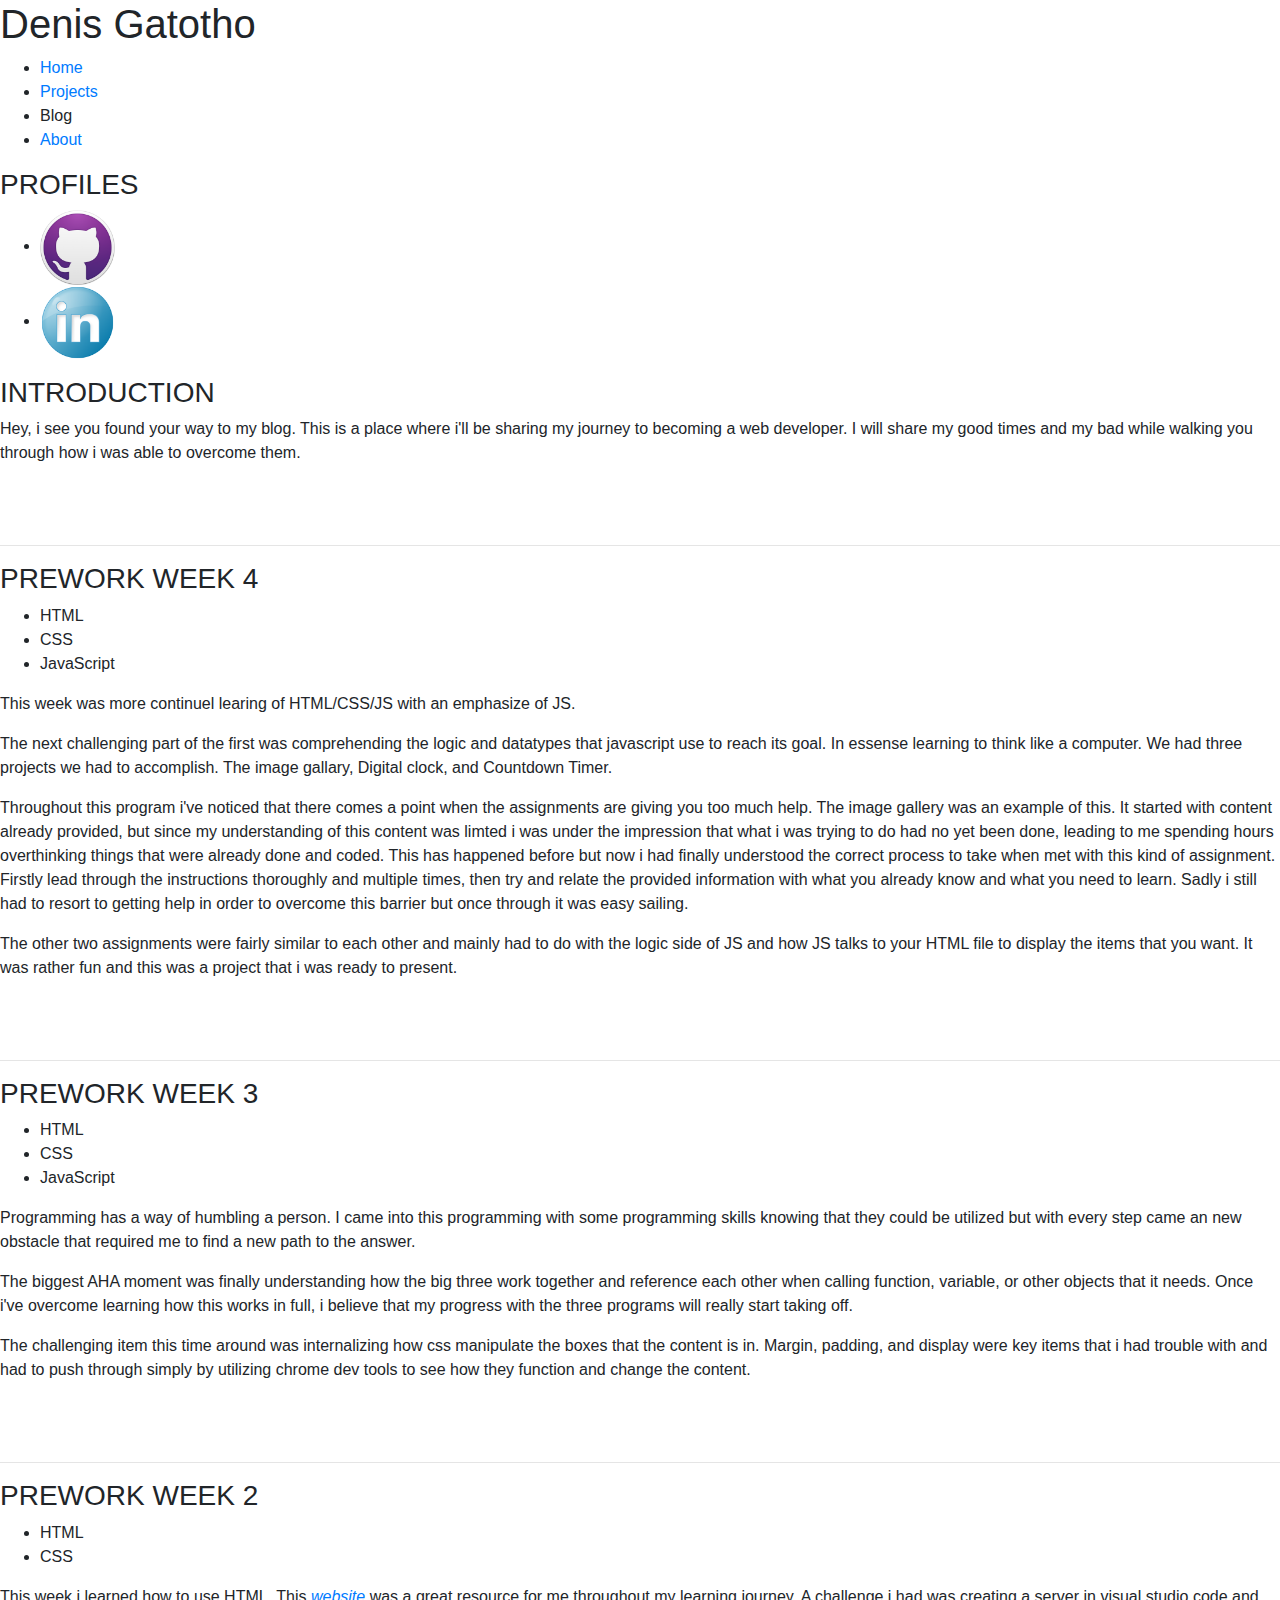
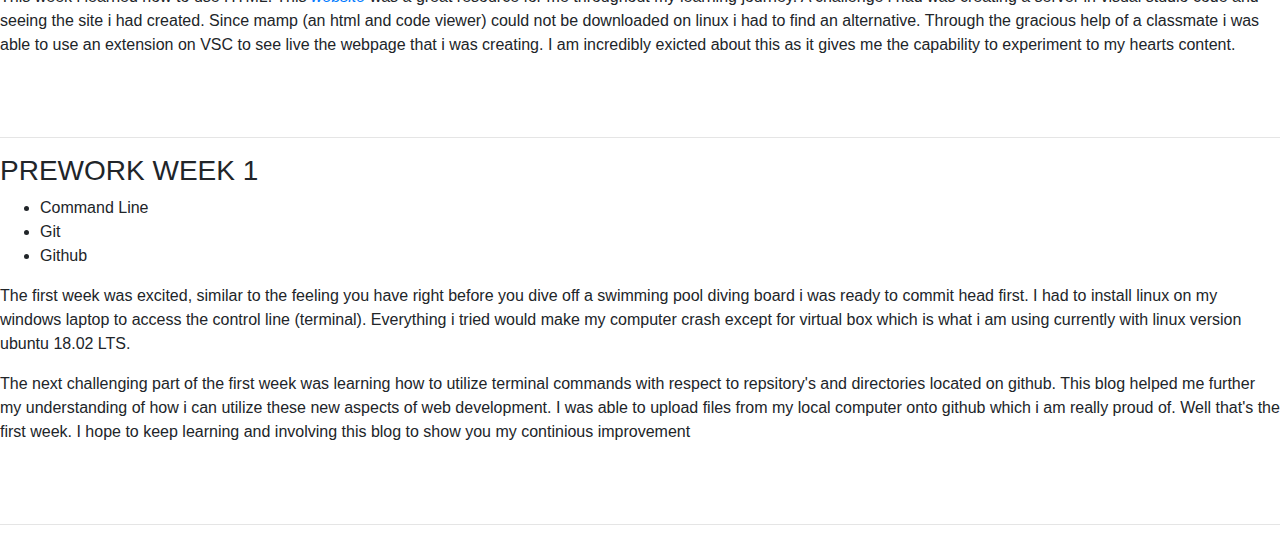
<file: index.html>
<!DOCTYPE html>
<html lan="en-US">

<head>
    <title> BootCamp Blog</title>
    <meta charset="utf-8">
    <meta name="author" content="Denis Gatotho">
    <meta name="description" content="Denis Gatotho's Bootcamp Blog">
    <link rel="stylesheet" href="https://stackpath.bootstrapcdn.com/bootstrap/4.4.1/css/bootstrap.min.css"
        integrity="sha384-Vkoo8x4CGsO3+Hhxv8T/Q5PaXtkKtu6ug5TOeNV6gBiFeWPGFN9MuhOf23Q9Ifjh" crossorigin="anonymous">
    <!-- <link rel="stylesheet" href="/CSS_Files/BlogPage.css"> -->

</head>

<body>
    <header>
        <h1>Denis Gatotho </h1>
        <nav>
            <ul>
                <li><a href="/HomePage.html">Home</a></li>
                <li><a href="/ProjectsPage.html">Projects</a></li>

                <li><span>Blog</span></li>
                <li><a href="/AboutPage.html">About</a></li>
            </ul>
        </nav>
    </header>
    <main>
        <aside>
            <h3>PROFILES</h3>
            <ul>
                <li><a href="https://github.com/denisgat" title="Github Profile" target="_blank">
                        <img width=75px height=75px src="/Blog_Images/githubicon.png" alt="linkedin icon">
                    </a>
                </li>
                <li><a href="https://www.linkedin.com/in/denis-gatotho-a3b421194/" title="Linkedin Profile"
                        target="_blank">
                        <img width=75px height=75px src="/Blog_Images/linkedinicon.png">
                    </a>
                </li>

            </ul>
        </aside>
        <article>

            <section>
                
                <h3>INTRODUCTION</h3>
                <p>
                    Hey, i see you found your way to my blog. This is a place where i'll be sharing my journey
                    to becoming a web developer. I will share my good times and my bad while walking you through how i
                    was
                    able to overcome them.
                </p>
                <br>
                <br>
                <hr>
                
            </section>
            <section>

                <h3>PREWORK WEEK 4</h3>
                <ul>
                    <li>HTML</li>
                    <!-- <img src="Command Line" alt="command line image"> -->
                    <li>CSS</li>
                    <!-- <img src="Git" alt="git image"> -->
                    <li>JavaScript</li>
                    <!-- <img src="Github" alt="github image"> -->

                </ul>
                
                <p>
                    This week was more continuel learing of HTML/CSS/JS with an emphasize of JS.
                </p>

                <p> The next challenging part of the first was comprehending the logic and datatypes that javascript use
                    to reach
                    its goal. In essense learning to think like a computer. We had three projects we had to accomplish.
                    The image gallary,
                    Digital clock, and Countdown Timer.
                </p>
                <p>
                    Throughout this program i've noticed that there comes a point when the assignments are giving you
                    too much help. The image
                    gallery was an example of this. It started with content already provided, but since my understanding
                    of this content was limted
                    i was under the impression that what i was trying to do had no yet been done, leading to me spending
                    hours overthinking things that
                    were already done and coded. This has happened before but now i had finally understood the correct
                    process to take when met with
                    this kind of assignment. Firstly lead through the instructions thoroughly and multiple times, then
                    try and relate the provided information
                    with what you already know and what you need to learn. Sadly i still had to resort to getting help
                    in order to overcome this barrier but once
                    through it was easy sailing.

                </p>
                <p>
                    The other two assignments were fairly similar to each other and mainly had to do with the logic side
                    of JS and how JS talks to your
                    HTML file to display the items that you want. It was rather fun and this was a project that i was
                    ready to present.
                </p>
                
                <br>
                <br>
                <hr>
                
            </section>
            <section>
                <h3>PREWORK WEEK 3</h3>
                <ul>
                    <li>HTML</li>
                    <!-- <img src="Git" alt="HTML image"> -->
                    <li>CSS</li>
                    <!-- <img src="CSS" alt="CSS image"> -->
                    <li>JavaScript</li>
                    <!-- <img src="JS" alt="JS image" -->
                </ul>
                <p>
                    Programming has a way of humbling a person. I came into this programming with some programming
                    skills knowing that they could be utilized but with every step came an new obstacle that required me
                    to
                    find a new path to the answer.
                </p>
                <p>
                    The biggest AHA moment was finally understanding how the big three work together and reference each
                    other when
                    calling function, variable, or other objects that it needs. Once i've overcome learning how this
                    works in full,
                    i believe that my progress with the three programs will really start taking off.
                </p>
                <p>
                    The challenging item this time around was internalizing how css manipulate the boxes that the
                    content is in.
                    Margin, padding, and display were key items that i had trouble with and had to push through simply
                    by utilizing
                    chrome dev tools to see how they function and change the content.
                </p>
                
                <br>
                <br>
                <hr>
                
            </section>
            <section>
                
                <h3>PREWORK WEEK 2</h3>
                <ul>
                    <li>HTML</li>
                    <!-- <img src="Git" alt="HTML image"> -->
                    <li>CSS</li>
                    <!-- <img src="CSS" alt="CSS image"> -->
                </ul>
                <p>
                    This week i learned how to use HTML. This <a
                    href="https://developer.mozilla.org/en-US/docs/Learn/HTML/Introduction_to_HTML/Getting_started"
                        title="HTML learning" target="_blank"><em>website</em></a>
                        was a great resource for me throughout my learning journey. A challenge i had was creating a server in visual studio code and seeing the site i had created.
                    Since mamp (an html and code viewer) could not be downloaded on linux i had to find an alternative.
                    Through the gracious help of a classmate
                    i was able to use an extension on VSC to see live the webpage that i was creating. I am incredibly
                    exicted about this as it gives me the capability
                    to experiment to my hearts content.
                </p>
                <br>
                <br>
                <hr>
            </section>
            <section>

                <h3>PREWORK WEEK 1</h3>
                <ul>
                    <li>Command Line</li>
                    <!-- <img src="Command Line" alt="command line image"> -->
                    <li>Git</li>
                    <!-- <img src="Git" alt="git image"> -->
                    <li>Github</li>
                    <!-- <img src="Github" alt="github image"> -->
                    
                </ul>
                
                <p>
                    The first week was excited, similar to the feeling you have right before you dive off a swimming
                    pool
                    diving board i was ready to commit
                    head first. I had to install linux on my windows laptop to access the control line (terminal).
                    Everything i tried would make my computer
                    crash except for virtual box which is what i am using currently with linux version ubuntu 18.02 LTS.
                </p>
                
                <p> The next challenging part of the first week was learning how to utilize terminal commands with
                    respect
                    to repsitory's and directories
                    located on github. This blog helped me further my understanding of how i can utilize these new
                    aspects
                    of web development. I was able
                    to upload files from my local computer onto github which i am really proud of. Well that's the first
                    week. I hope to keep learning and
                    involving this blog to show you my continious improvement
                </p>
                <br>
                <br>
                <hr>
                
            </section>
        </article>
    </main>
    <script src="https://code.jquery.com/jquery-3.4.1.slim.min.js"
        integrity="sha384-J6qa4849blE2+poT4WnyKhv5vZF5SrPo0iEjwBvKU7imGFAV0wwj1yYfoRSJoZ+n" crossorigin="anonymous">
        </script>
    <script src="https://cdn.jsdelivr.net/npm/popper.js@1.16.0/dist/umd/popper.min.js"
    integrity="sha384-Q6E9RHvbIyZFJoft+2mJbHaEWldlvI9IOYy5n3zV9zzTtmI3UksdQRVvoxMfooAo"
        crossorigin="anonymous"></script>
    <script src="https://stackpath.bootstrapcdn.com/bootstrap/4.4.1/js/bootstrap.min.js"
    integrity="sha384-wfSDF2E50Y2D1uUdj0O3uMBJnjuUD4Ih7YwaYd1iqfktj0Uod8GCExl3Og8ifwB6"
        crossorigin="anonymous"></script>
        <!--script src="cssfile></script-->
</body>

</html>
</file>
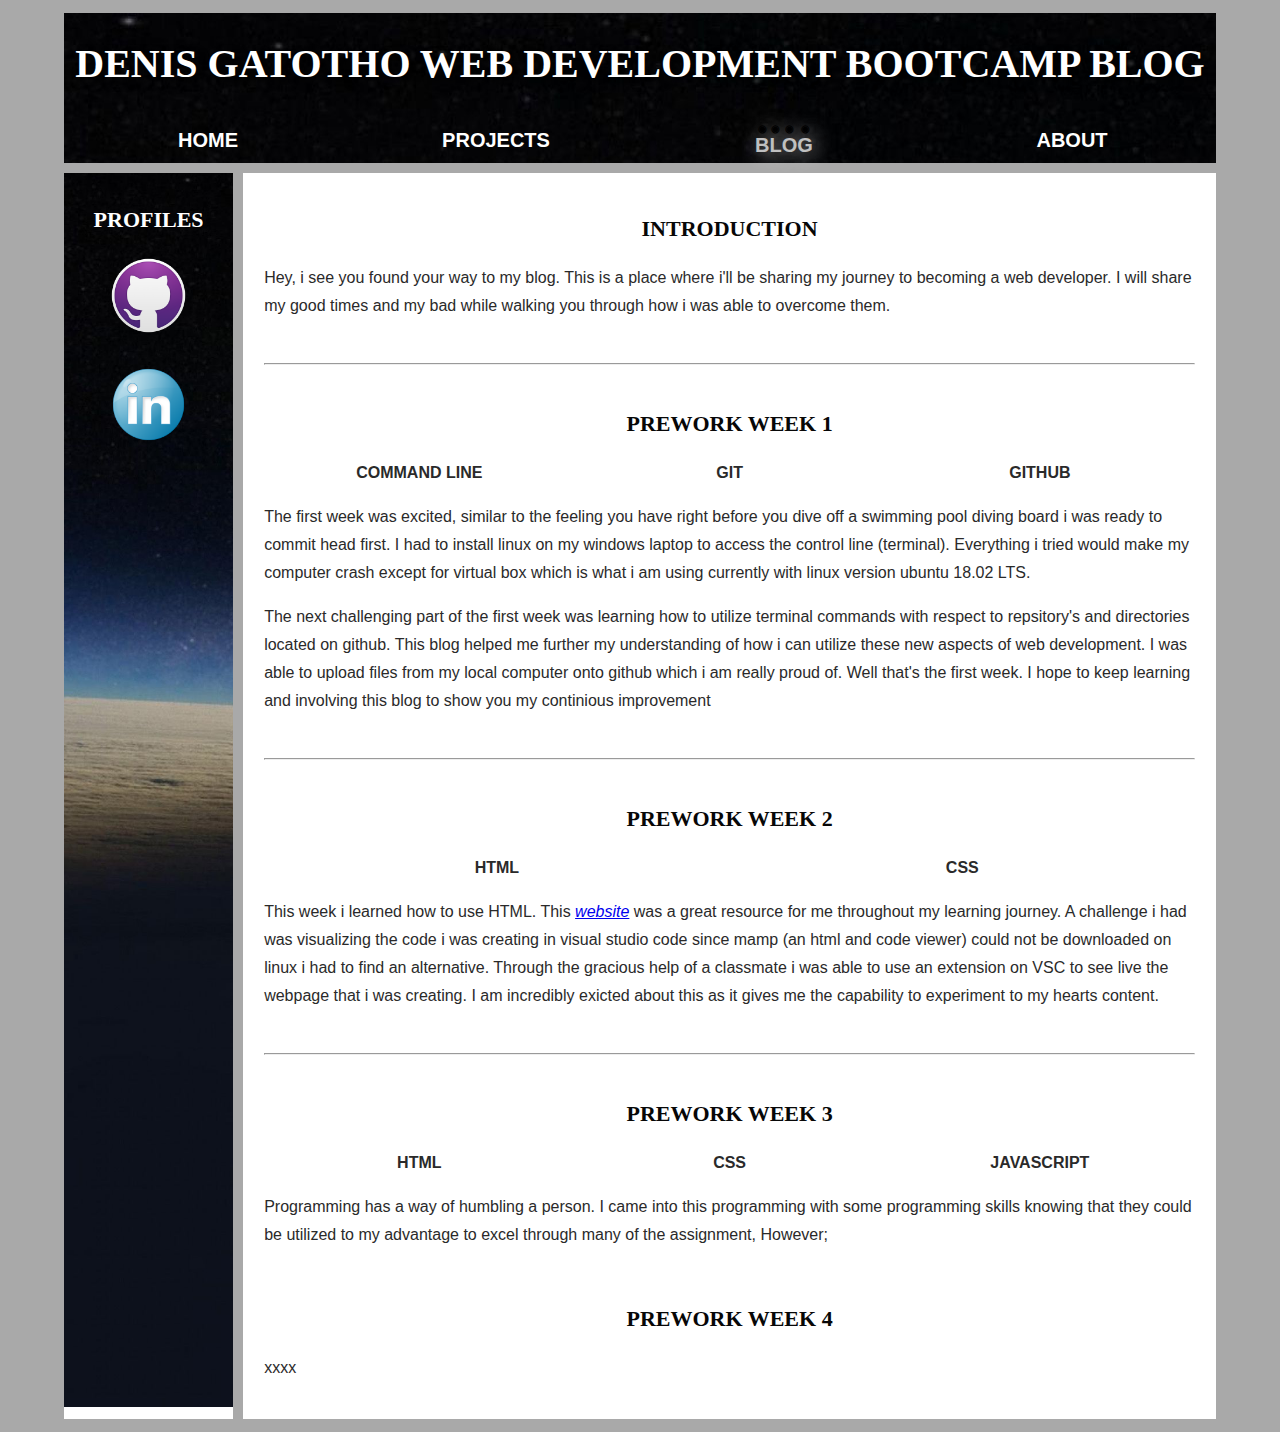
<file: BlogPage.html>
<!DOCTYPE html>
<html lan="en-US">

<head>
    <title> BootCamp Blog</title>
    <meta charset="utf-8">
    <meta name="author" content="Denis Gatotho">
    <meta name="description" content="Denis Gatotho's Bootcamp Blog">
    <link rel="stylesheet" type="text/css" href="/CSS_Files/BlogPage.css">
</head>

<body>
    <header>
        <h1 style="text-align:center;">Denis Gatotho Web Development BootCamp Blog </h1>
        <nav>
            <ul>
                <li><a href="/HomePage.html">Home</a></li>
                <li><a href="/ProjectsPage.html">Projects</a></li>
                <li><span>Blog</span></li>
                <li><a href="/AboutPage.html">About</a></li>
            </ul>
        </nav>
    </header>
    <main>
        <aside>
            <h3>PROFILES</h3>
            <ul>
                <li><a href="https://github.com/denisgat" title="Github Profile" target="_blank">
                        <img width=75px height=75px src="/Blog_Images/githubicon.png" alt="linkedin icon">
                    </a>
                </li>
                <li><a href="https://www.linkedin.com/in/denis-gatotho-a3b421194/" title="Linkedin Profile" target="_blank">
                        <img width=75px height=75px src="/Blog_Images/linkedinicon.png">
                    </a>
                </li>
            </ul>
        </aside>
        <article>
            <section>
                <h3>INTRODUCTION</h3>

                <p>
                    Hey, i see you found your way to my blog. This is a place where i'll be sharing my journey
                    to becoming a web developer. I will share my good times and my bad while walking you through how i
                    was
                    able to overcome them.
                </p>
                <br>
                <br>
                <hr>
            </section>
            <section>

                <h3>PREWORK WEEK 1</h3>
                <ul>
                    <li>Command Line</li>
                    <!-- <img src="Command Line" alt="command line image"> -->
                    <li>Git</li>
                    <!-- <img src="Git" alt="git image"> -->
                    <li>Github</li>
                    <!-- <img src="Github" alt="github image"> -->

                </ul>

                <p>
                    The first week was excited, similar to the feeling you have right before you dive off a swimming
                    pool
                    diving board i was ready to commit
                    head first. I had to install linux on my windows laptop to access the control line (terminal).
                    Everything i tried would make my computer
                    crash except for virtual box which is what i am using currently with linux version ubuntu 18.02 LTS.
                </p>

                <p> The next challenging part of the first week was learning how to utilize terminal commands with
                    respect
                    to repsitory's and directories
                    located on github. This blog helped me further my understanding of how i can utilize these new
                    aspects
                    of web development. I was able
                    to upload files from my local computer onto github which i am really proud of. Well that's the first
                    week. I hope to keep learning and
                    involving this blog to show you my continious improvement
                </p>
                <br>
                <br>
                <hr>

            </section>

            <section>
                <h3>PREWORK WEEK 2</h3>
                <ul>
                    <li>HTML</li>
                    <!-- <img src="Git" alt="HTML image"> -->
                    <li>CSS</li>
                    <!-- <img src="CSS" alt="CSS image"> -->
                </ul>
                <p>
                    This week i learned how to use HTML. This <a
                        href="https://developer.mozilla.org/en-US/docs/Learn/HTML/Introduction_to_HTML/Getting_started"
                        title="HTML learning" target="_blank"><em>website</em></a>
                    was a great resource for me throughout my learning journey. A challenge i had was visualizing the
                    code i
                    was creating in visual studio code
                    since mamp (an html and code viewer) could not be downloaded on linux i had to find an alternative.
                    Through the gracious help of a classmate
                    i was able to use an extension on VSC to see live the webpage that i was creating. I am incredibly
                    exicted about this as it gives me the capability
                    to experiment to my hearts content.
                </p>
                <br>
                <br>
                <hr>
            </section>

            <section>
                <h3>PREWORK WEEK 3</h3>
                <ul>
                    <li>HTML</li>
                    <!-- <img src="Git" alt="HTML image"> -->
                    <li>CSS</li>
                    <!-- <img src="CSS" alt="CSS image"> -->
                    <li>JavaScript</li>
                    <!-- <img src="JS" alt="JS image" -->
                </ul>
                <p>
                    Programming has a way of humbling a person. I came into this programming with some programming
                    skills knowing that they could be utilized
                    to my advantage to excel through many of the assignment, However;
                </p>
            </section>

            <section>
                <h3>PREWORK WEEK 4</h3>
                <p>
                    xxxx
                </p>
            </section>
        </article>
    </main>

    <!--script src="cssfile></script-->
</body>

</html>
</file>
<file: CSS_Files/BlogPage.css>
/* General setup */ 

html, body {
  margin: 0;
  padding: 0;
}

html {
  font-size: 10px;
  background-color: #a9a9a9;
}

body {
  width: 90%;
  min-width: 900px;
  margin: 0 auto;
}

/* || typography */


h2, h3 {
  color: rgb(7, 7, 7);
}

p, li {
  font-family: 'Roboto Condensed', sans-serif;
  color: #2a2a2a;
  font-size: 1.6rem;
  line-height: 1.75;
}


h1 {
  font-family: 'Cinzel Decorative', cursive;
  color: rgb(255, 255, 255);
  font-size: 4rem;
  text-align: center;
  text-shadow: 4px 4px 10px black;
  flex: 5;
  text-transform: uppercase;
  font-weight: bold;
}

h2 {
  font-size: 3rem;
  text-align: center;
}

h3 {
  font-size: 2.2rem;
  text-align: center;
}

aside h3 {
  color: white;
}


/* header layout */

 header {
  margin-bottom: 10px;
  display: flex;
  flex-flow: row wrap;
  background-image: url(/Blog_Images/Elipse.jpeg);

}

body {
  padding: 1%;
}

main, article, aside, footer, section {
  background-color: white;
  padding: 1%;
}

nav {
  height: 50px;
  flex: 100%;
  display: flex;
}  


nav ul {
  padding: 0;
  list-style-type: none;
  flex: 2;
  display: flex;
}

nav li {
  display: inline;
  text-align: center;
  flex: 1;
}

nav a, nav span{
  display: inline-flex;
  font-size: 2rem;
  height: 3rem;
  line-height: 1.7;
  text-transform: uppercase;
  text-decoration: none;
  color: rgb(255, 255, 255);
  text-emphasis-color: black;
  font-weight: bold; 
} 

nav span{
  -webkit-text-emphasis-style: double-circle;
  text-shadow: 4px 4px 20px rgb(255, 255, 255);
  opacity: .75;
}
nav a:hover {
  font-size: 2.3rem;
  text-emphasis-style: circle;
}



 /*  main layout */

main {
  display: flex;
  background-color: #a9a9a9;
  padding: 0;
}

article ul {
  padding: 0;
  list-style-type: none;
  flex: 2;
  display: flex;
  text-transform: uppercase;
}

article li {
  display: inline;
  text-align: center;
  flex: 1;
  font-weight: bold;
}

article{
  flex: 5.2;
  margin-right: 0px;

}

aside {
  flex: .8;
  margin-right: 10px;
  padding: 1%; 
  display: flow-root;
  text-align: center;
  background-image: url(/Blog_Images/Elipse.jpeg);
  background-repeat: no-repeat;
  background-size: cover;
  background-position-y: -12px;
}

aside ul{
  display: block;
  list-style-type: none;
  text-align: center;
  padding: unset; 

}
aside li{
  margin-top: 25px;
}



aside img:hover {
  height: 85px;
  width: 85px;
}

footer {
  margin-top: 10px;
}
</file>
